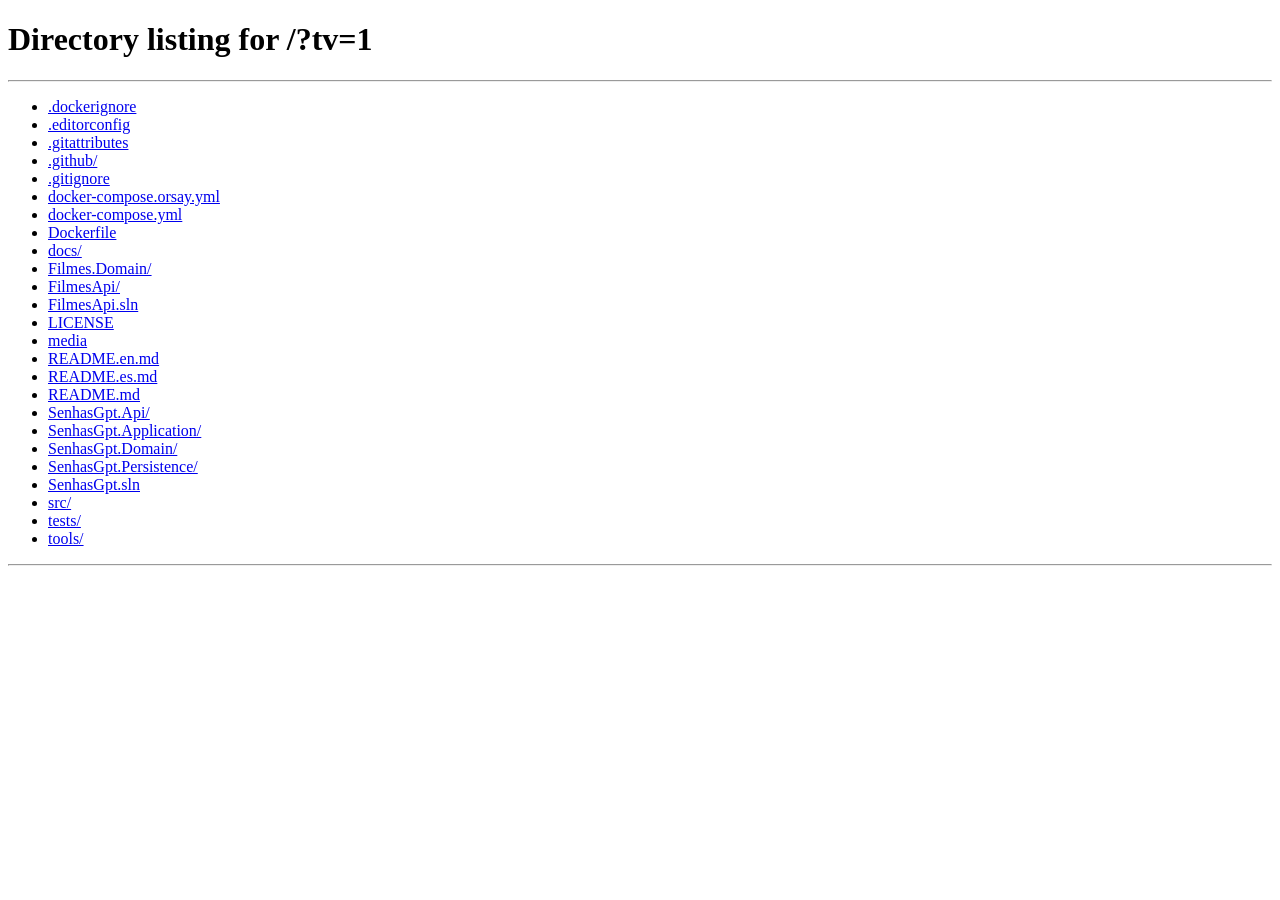
<file: src/FilmesApi/wwwroot/controle.html>
<!DOCTYPE html>
<html lang="pt-br"><head><meta charset="UTF-8"><meta name="viewport" content="width=device-width,initial-scale=1">
<title>Controle da TV</title>
<meta http-equiv="refresh" content="0;url=/?tv=1">
<script>location.replace('/?tv=1');</script>
</head><body style="background:#0d0d0d;color:#ececec;font-family:system-ui,sans-serif;padding:24px">
O controle agora fica no <a href="/?tv=1" style="color:#ff7b82">novo início</a>.
</body></html>
</file>
